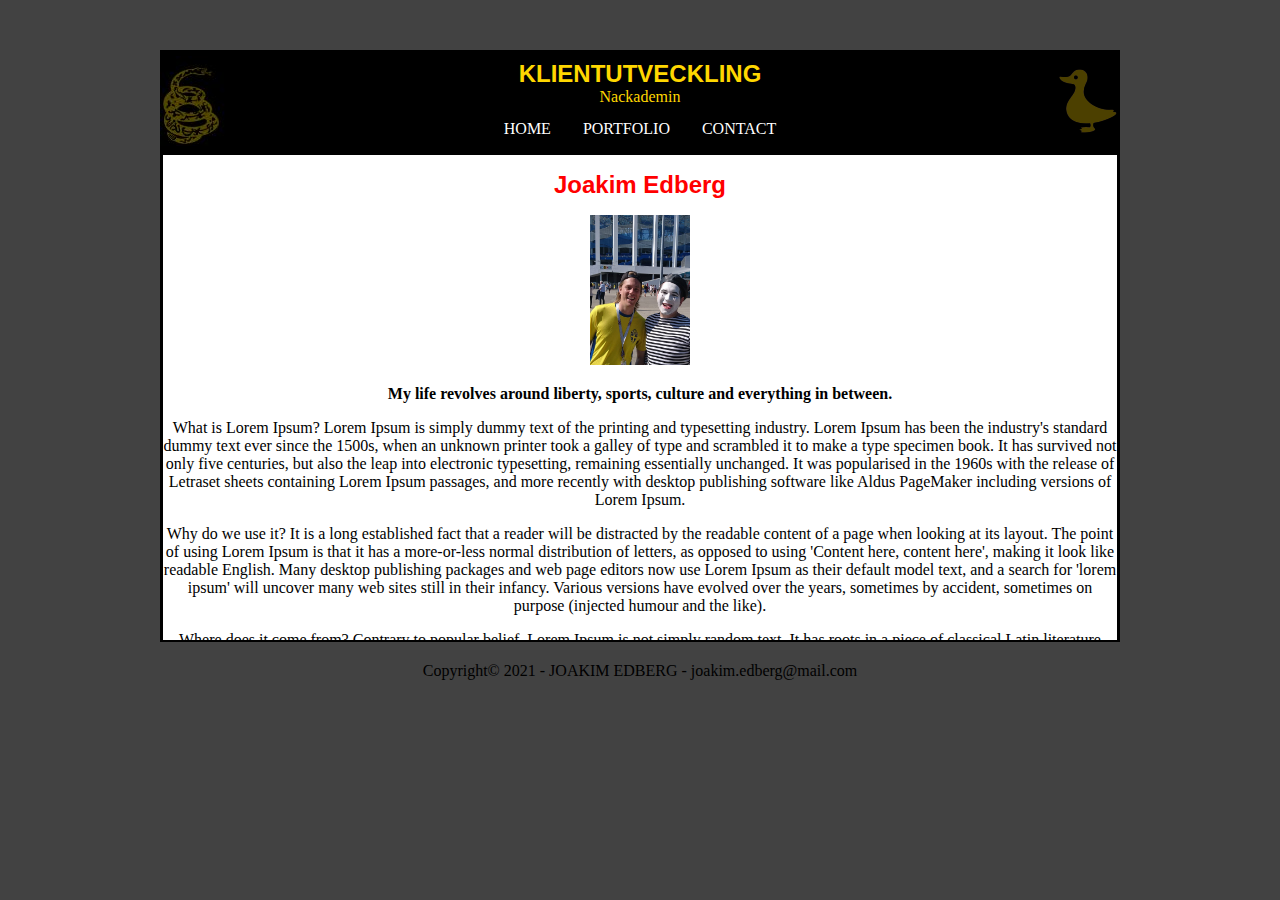
<file: index.html>
<!DOCTYPE html>
<html lang="en">
<head>
  <title>KLIENTUTVECKLING</title>
  <meta name="viewport" content="width=device-width, initial-scale=1">
  <meta  charset="utf-8">
  <link rel="stylesheet" href="styles.css">	
</head>

<div id="bg">
  <div id="header">
    <h1>KLIENTUTVECKLING</h1>
    <p>Nackademin</p>
  </div>

  <nav>
    <div>
      <ul class="nav">
        <li>
          <a href="home.html" target="iframeContent">HOME</a>
        </li>
        <li>
          <a href="portfolio.html" target="iframeContent">PORTFOLIO</a>
        </li>
        <li>
          <a href="contact.html" target="iframeContent">CONTACT</a>
        </li>    
      </ul>
    </div>  
  </nav>
</div>  
<iframe src="home.html" name="iframeContent"></iframe>	
<div id="footer">
  <p>Copyright&copy; 2021 - JOAKIM EDBERG - joakim.edberg@mail.com</p>
</div>


</body>
</html>
</file>
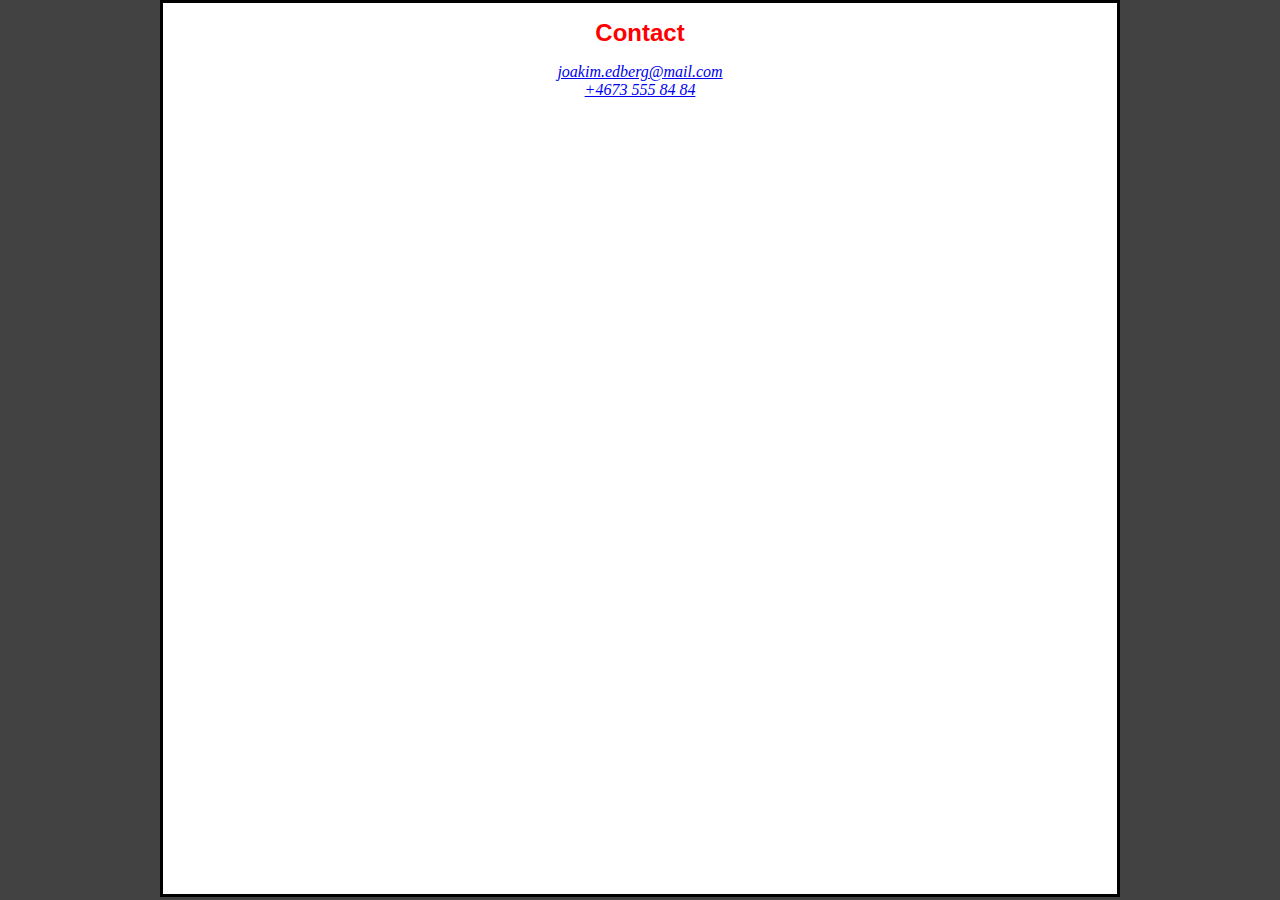
<file: contact.html>
<!DOCTYPE html>
<html lang="en">
<head>
<meta charset="utf-8"/>
<link rel="stylesheet" href="styles.css">
<title>CONTACT</title>
</head>
<body>
<div class="content">
<h1>Contact</h1>
<address>
  <a href="mailto:joakim.edberg.com">joakim.edberg@mail.com</a><br>
  <a href="tel:+46735558484">+4673 555 84 84</a>
</address>
<iframe width="600" height="450" style="border:0" loading="lazy" allowfullscreen src="https://www.google.com/maps/embed/v1/place?q=place_id:ChIJSZKGksOdX0YRkm0LqnC5pT4&key=AIzaSyDIHDshEUX3i7bWUBscE7ofqGmCJ3DYTpc"></iframe>
</div>
</body>
</html>
</file>
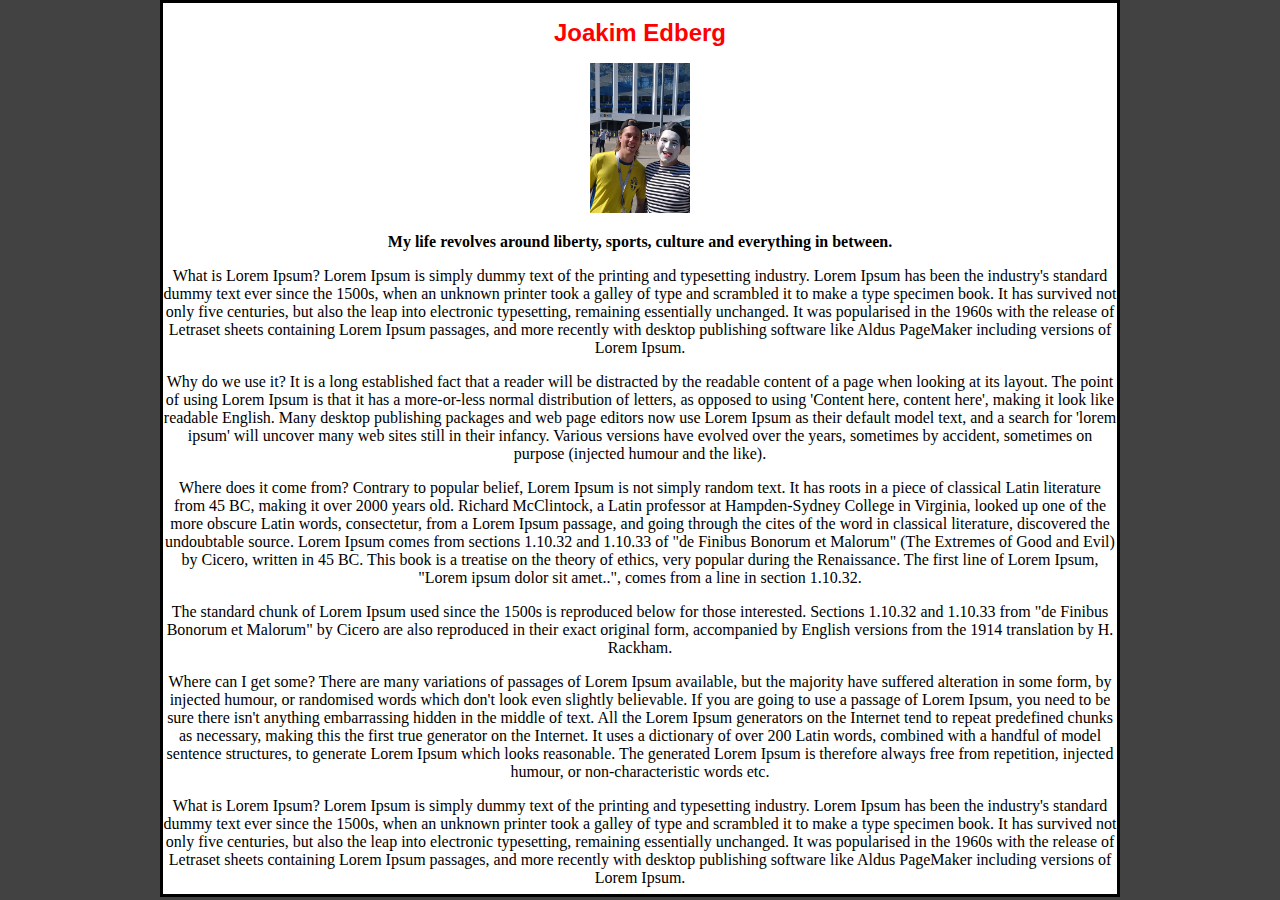
<file: home.html>
<!DOCTYPE html>
<html lang="en">
<head>
<meta charset="utf-8"/>
<link rel="stylesheet" href="styles.css">
<title>HOME</title>
</head>
<body>
<div class="content">
<h1>Joakim Edberg</h1>
<img src="images/world-cup-russia-mime.jpg" alt="portrait" id="portrait">
<p><b>My life revolves around liberty, sports, culture and everything in between.</b></p>
<p>
What is Lorem Ipsum?
Lorem Ipsum is simply dummy text of the printing and typesetting industry. Lorem Ipsum has been the industry's standard dummy text ever since the 1500s, when an unknown printer took a galley of type and scrambled it to make a type specimen book. It has survived not only five centuries, but also the leap into electronic typesetting, remaining essentially unchanged. It was popularised in the 1960s with the release of Letraset sheets containing Lorem Ipsum passages, and more recently with desktop publishing software like Aldus PageMaker including versions of Lorem Ipsum.
</p>
<p>
Why do we use it?
It is a long established fact that a reader will be distracted by the readable content of a page when looking at its layout. The point of using Lorem Ipsum is that it has a more-or-less normal distribution of letters, as opposed to using 'Content here, content here', making it look like readable English. Many desktop publishing packages and web page editors now use Lorem Ipsum as their default model text, and a search for 'lorem ipsum' will uncover many web sites still in their infancy. Various versions have evolved over the years, sometimes by accident, sometimes on purpose (injected humour and the like).
</p>
<p>
Where does it come from?
Contrary to popular belief, Lorem Ipsum is not simply random text. It has roots in a piece of classical Latin literature from 45 BC, making it over 2000 years old. Richard McClintock, a Latin professor at Hampden-Sydney College in Virginia, looked up one of the more obscure Latin words, consectetur, from a Lorem Ipsum passage, and going through the cites of the word in classical literature, discovered the undoubtable source. Lorem Ipsum comes from sections 1.10.32 and 1.10.33 of "de Finibus Bonorum et Malorum" (The Extremes of Good and Evil) by Cicero, written in 45 BC. This book is a treatise on the theory of ethics, very popular during the Renaissance. The first line of Lorem Ipsum, "Lorem ipsum dolor sit amet..", comes from a line in section 1.10.32.
</p>
<p>
The standard chunk of Lorem Ipsum used since the 1500s is reproduced below for those interested. Sections 1.10.32 and 1.10.33 from "de Finibus Bonorum et Malorum" by Cicero are also reproduced in their exact original form, accompanied by English versions from the 1914 translation by H. Rackham.
</p>
<p>
Where can I get some?
There are many variations of passages of Lorem Ipsum available, but the majority have suffered alteration in some form, by injected humour, or randomised words which don't look even slightly believable. If you are going to use a passage of Lorem Ipsum, you need to be sure there isn't anything embarrassing hidden in the middle of text. All the Lorem Ipsum generators on the Internet tend to repeat predefined chunks as necessary, making this the first true generator on the Internet. It uses a dictionary of over 200 Latin words, combined with a handful of model sentence structures, to generate Lorem Ipsum which looks reasonable. The generated Lorem Ipsum is therefore always free from repetition, injected humour, or non-characteristic words etc.
</p>
<p>
What is Lorem Ipsum?
Lorem Ipsum is simply dummy text of the printing and typesetting industry. Lorem Ipsum has been the industry's standard dummy text ever since the 1500s, when an unknown printer took a galley of type and scrambled it to make a type specimen book. It has survived not only five centuries, but also the leap into electronic typesetting, remaining essentially unchanged. It was popularised in the 1960s with the release of Letraset sheets containing Lorem Ipsum passages, and more recently with desktop publishing software like Aldus PageMaker including versions of Lorem Ipsum.
</p>
<p>
Why do we use it?
It is a long established fact that a reader will be distracted by the readable content of a page when looking at its layout. The point of using Lorem Ipsum is that it has a more-or-less normal distribution of letters, as opposed to using 'Content here, content here', making it look like readable English. Many desktop publishing packages and web page editors now use Lorem Ipsum as their default model text, and a search for 'lorem ipsum' will uncover many web sites still in their infancy. Various versions have evolved over the years, sometimes by accident, sometimes on purpose (injected humour and the like).
</p>
<p>
Where does it come from?
Contrary to popular belief, Lorem Ipsum is not simply random text. It has roots in a piece of classical Latin literature from 45 BC, making it over 2000 years old. Richard McClintock, a Latin professor at Hampden-Sydney College in Virginia, looked up one of the more obscure Latin words, consectetur, from a Lorem Ipsum passage, and going through the cites of the word in classical literature, discovered the undoubtable source. Lorem Ipsum comes from sections 1.10.32 and 1.10.33 of "de Finibus Bonorum et Malorum" (The Extremes of Good and Evil) by Cicero, written in 45 BC. This book is a treatise on the theory of ethics, very popular during the Renaissance. The first line of Lorem Ipsum, "Lorem ipsum dolor sit amet..", comes from a line in section 1.10.32.
</p>
<p>
The standard chunk of Lorem Ipsum used since the 1500s is reproduced below for those interested. Sections 1.10.32 and 1.10.33 from "de Finibus Bonorum et Malorum" by Cicero are also reproduced in their exact original form, accompanied by English versions from the 1914 translation by H. Rackham.
</p>
<p>
Where can I get some?
There are many variations of passages of Lorem Ipsum available, but the majority have suffered alteration in some form, by injected humour, or randomised words which don't look even slightly believable. If you are going to use a passage of Lorem Ipsum, you need to be sure there isn't anything embarrassing hidden in the middle of text. All the Lorem Ipsum generators on the Internet tend to repeat predefined chunks as necessary, making this the first true generator on the Internet. It uses a dictionary of over 200 Latin words, combined with a handful of model sentence structures, to generate Lorem Ipsum which looks reasonable. The generated Lorem Ipsum is therefore always free from repetition, injected humour, or non-characteristic words etc.
</p>
</div>
</body>
</html>
</file>
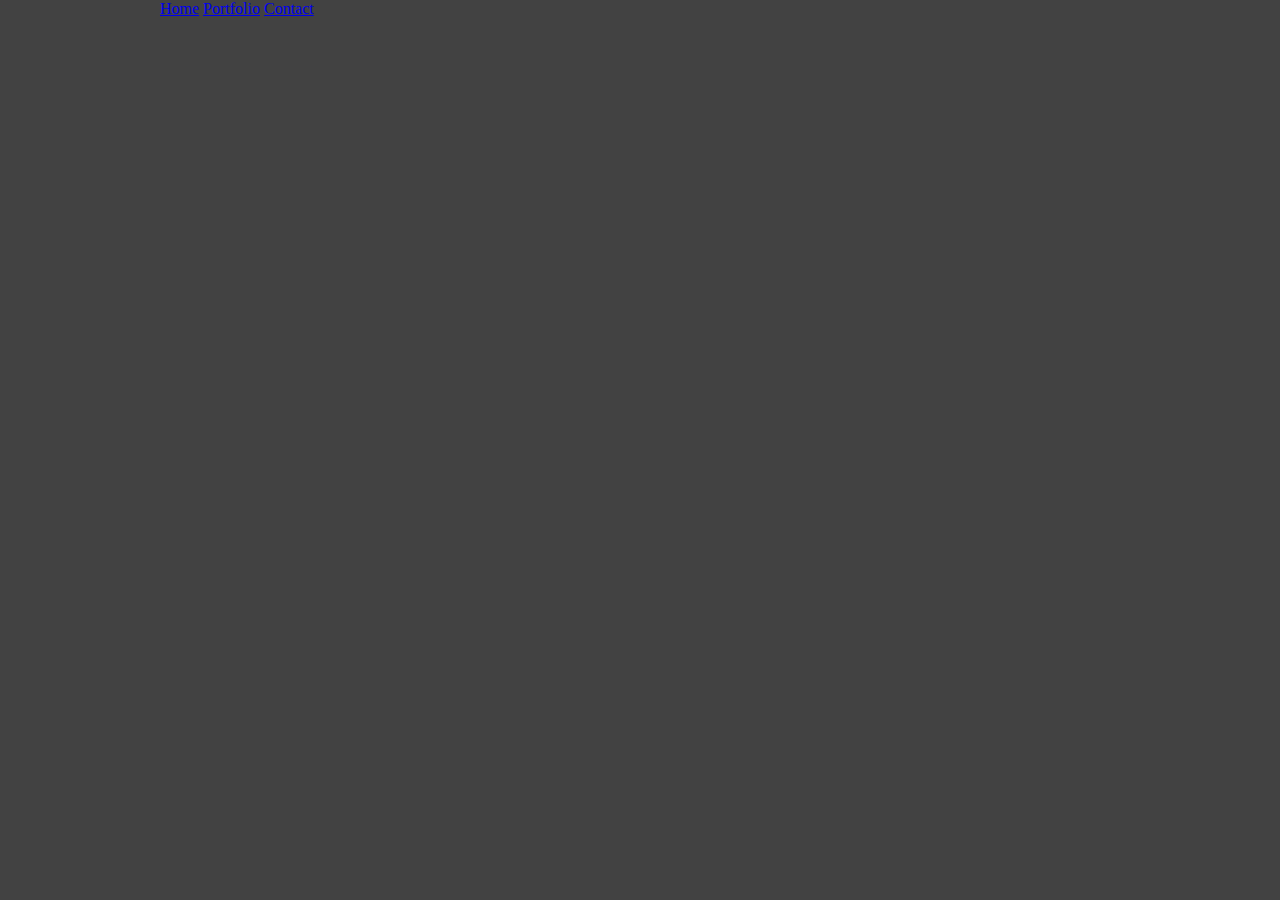
<file: nav.html>
<!DOCTYPE html>
<html lang="en">
<head>
<meta charset="utf-8"/>
<link rel="stylesheet" href="styles.css">
<title>NAV</title>
</head>
<body>
<div class="navigation">
<nav>
  <a href="index.html" target="_top">Home</a>
  <a href="portfolio.html" target="_top">Portfolio</a>
  <a href="contact.asp" target="_top">Contact</a>
</nav>
</div>
</body>
</html>
</file>
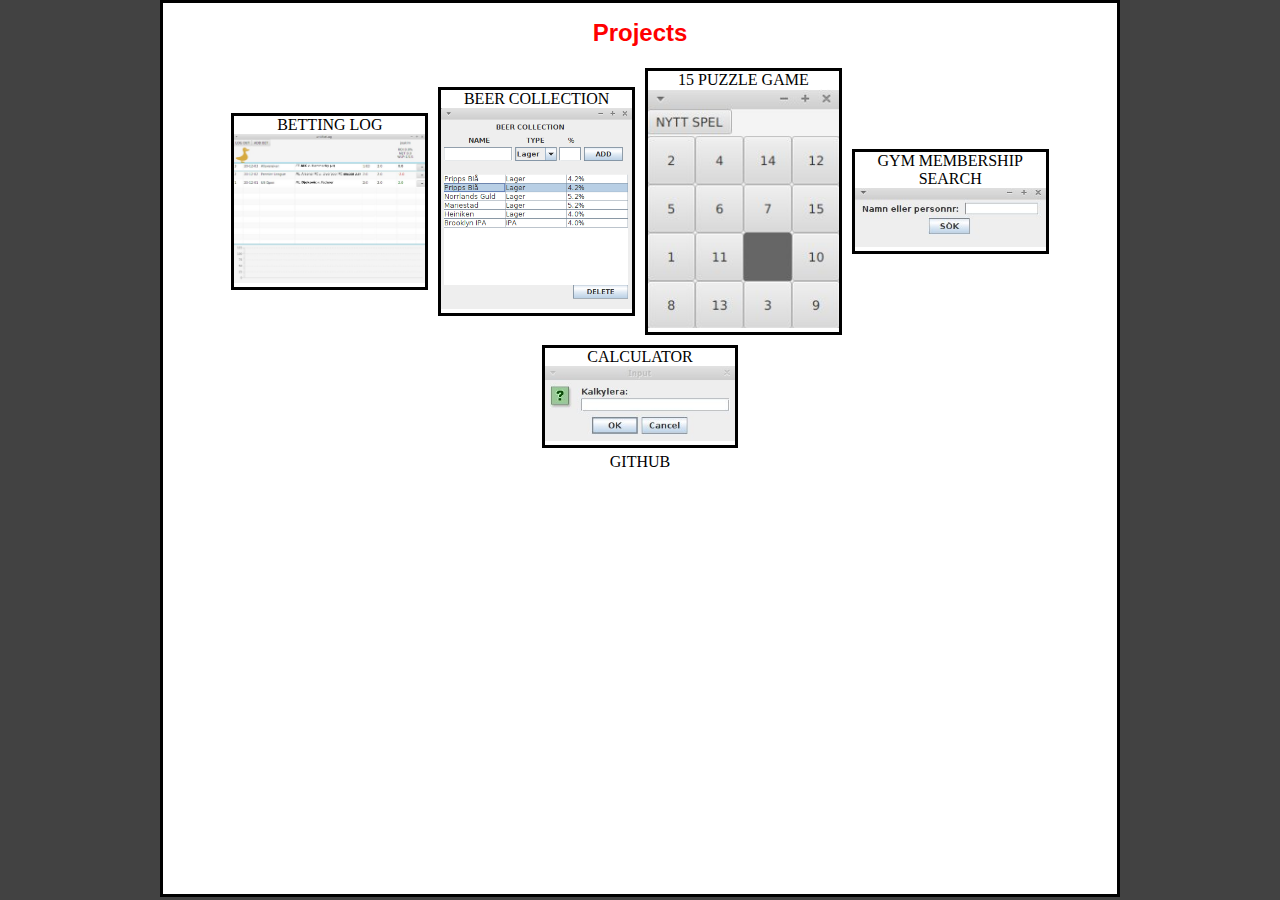
<file: portfolio.html>
<!DOCTYPE html>
<html lang="en">
<head>
<meta charset="utf-8"/>
<link rel="stylesheet" href="styles.css">
<title>PORTFOLIO</title>
</head>
<body>
<div class="content">
<h1>Projects</h1>
<div>
 <ul class="list">
    <li><div>BETTING LOG
	<img src="images/ankbetlog.jpg" alt="betlog" class="projectImage">		
   </div></li>
	<li><div>BEER COLLECTION 
	<img src="images/bild3.png" alt="beerCollection" class="projectImage">		
   </div></li>
	<li><div>15 PUZZLE GAME
	<img src="images/puzzle.jpg" alt="puzzle" class="projectImage">		
   </div></li>
	<li><div>GYM MEMBERSHIP SEARCH
	<img src="images/gym.jpg" alt="gym" class="projectImage">		
   </div></li>
	<li><div>CALCULATOR
	<img src="images/calc.jpg" alt="calc" class="projectImage">		
   </div></li>
 	</ul>
</div>

<a id="github" href="https://www.github.com/joakimedberg" target="_blank">GITHUB</a>
</div>
</body>
</html>
</file>
<file: styles.css>
body {
  background-color: #424242;
  overflow: hidden;
  max-width: 960px;
  margin: auto;
}
iframe {
  border: 0;
  width: 100%;
  height:calc(60vh - 50px);
}

h1 {
  font-size: 150%;
  font-family: Arial;
  color: red;
}

li a:hover {
  background-color: #333;
}
li a:active {
  color: gold;
}
ul.nav {
  list-style-type: none;
  margin: 0;
  padding: 0;
  overflow: hidden;
  justify-content: center;
  display: flex;
}

li a {
  display: block;
  color: white;
  text-align: center;
  padding: 14px 16px;
  text-decoration: none;
}

#header { 
  text-align: center;  
}
#header * {
  margin: 0px;
  color: gold;
}

#bg {
background-image: url('images/wall.jpg'), url('images/duck.png');
background-position: left, right;
background-repeat: no-repeat;
background-color: black;
margin-top: 50px;
padding-top: 10px;
}


#footer {
  text-align: center;  
  height: 60px;
}

#portrait  {
  width:100px;
  height:150px;
}

#github {
text-decoration: none;
}
a:link#github{
  color: black;
}
a:visited#github{
  color:green;
}
a:hover#github{
  color:blue;
}

.projectImage  {
  width:100%;
  height:100%;
}

.content {
  background-color: white;
  text-align: center;
  border-style: solid;
  height: 99vh;
  overflow: auto;
  
}
 
ul.list {
  margin: 0;
  padding: 0;
  overflow: hidden;
  justify-content: center;
  display: flex;
  flex-wrap: wrap;
  list-style: none; 
  align-items: center;
}

.list li {
  width: 20%;
  height: 100%;
  margin: 5px;
  text-align: center; 
  border-style: solid;
}
</file>
